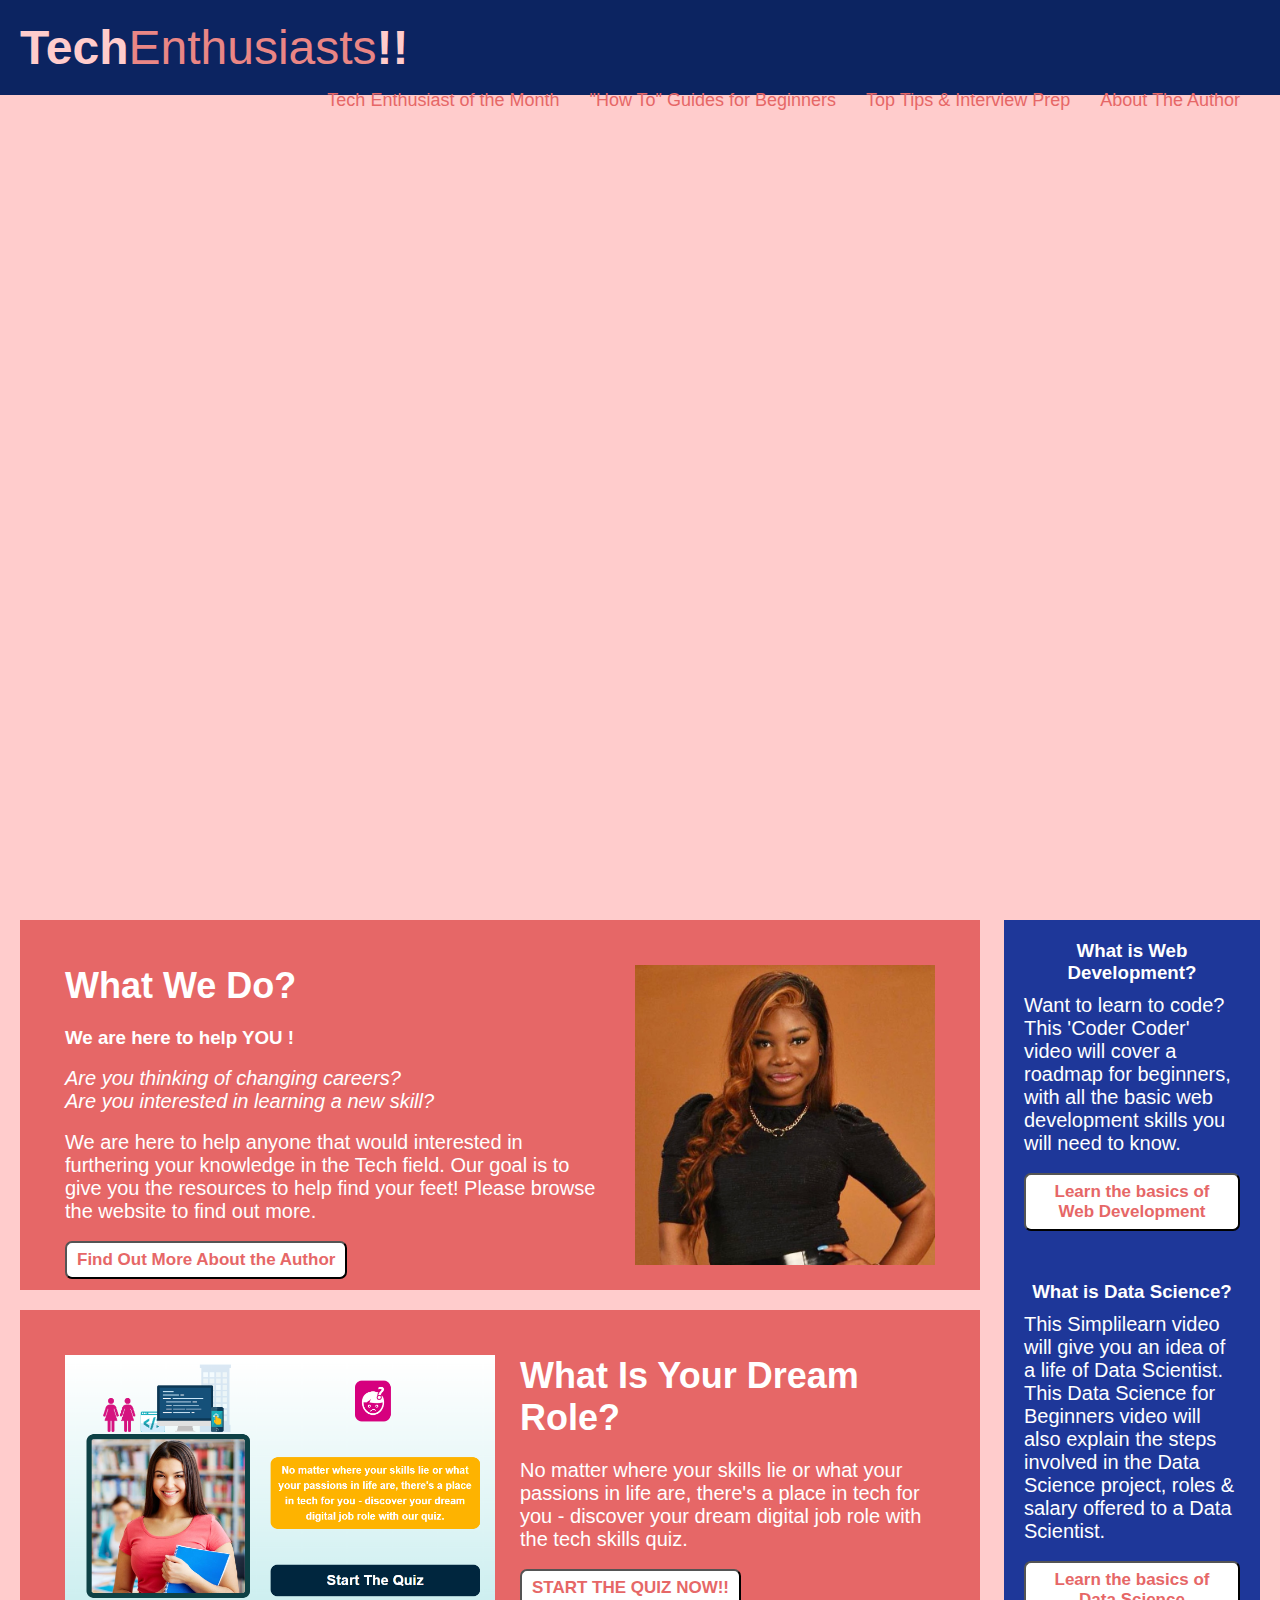
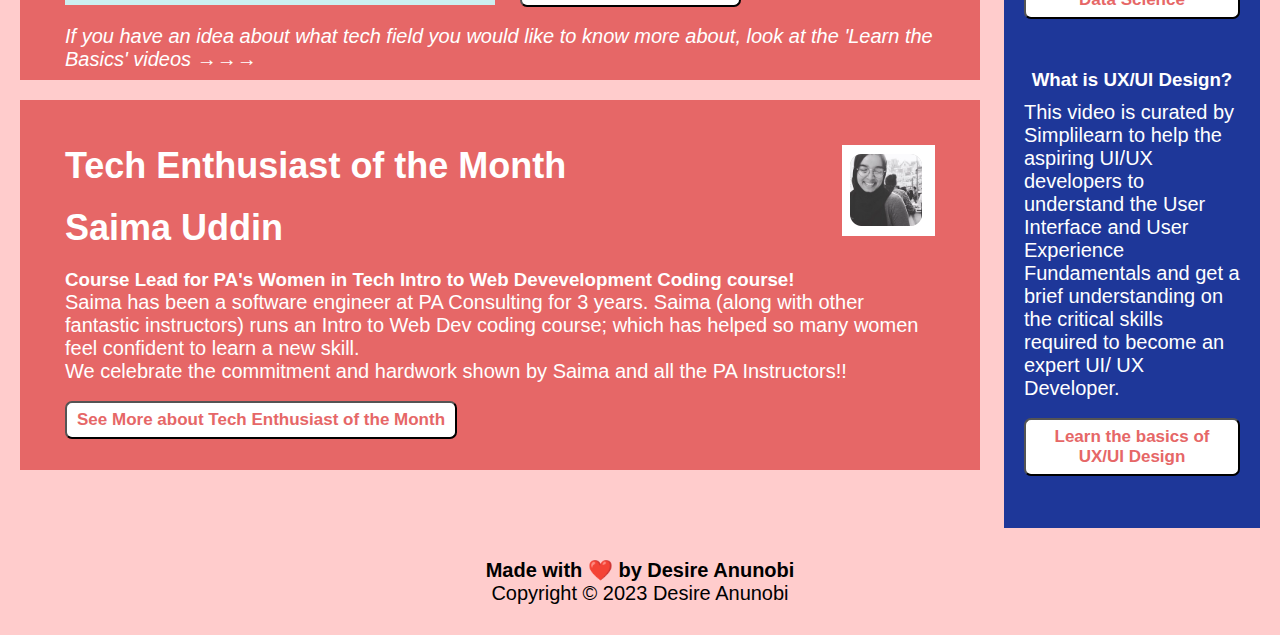
<file: index.html>
<!DOCTYPE html>
<html lang="en">
  <head>
    <meta charset="UTF-8" />
    <meta http-equiv="X-UA-Compatible" content="IE=edge" />
    <meta name="viewport" content="width=device-width, initial-scale=1.0" />
<!-- Add CSS stylesheet-->
    <link rel="stylesheet" href="./assets/styles/styles.css">
    <title>Desire's Tech Enthusiasts</title>
  </head>
  <body>
<!-- Add header-->
    <header>
       <h1>Tech<a href="./index.html"><span class="euth">Enthusiasts</span></a>!!</h1>
<!--. Add nav bar to go to relevant sections or areas of page-->
    <nav> 
        <ul class="ul">
            <li class="li">
                <a href="./TEOTM.html">Tech Enthusiast of the Month</a>
            </li>
            <li class="li">
                <a href="./howto.html">"How To" Guides for Beginners</a>
            </li>
            <li class="li">
                <a href="./toptips.html">Top Tips & Interview Prep</a>
            </li>
            <li class="li">
                <a href="./about.html">About The Author</a>
            </li>
        </ul>
    </nav>
    </header>
<!-- Add background image <element class="back"> -->
    <div class="back"></div> 
<!-- Add section as on styles.css the .content class contains the main bulk of web content <element class="content"> -->
    <main class="content">
<!-- Add sections. Create a header (not a title - use h2 (to match styles.css)). Add text. Add class to section to match styles.css. -->      
        <section class="content-section">
            <img src="./assets/images/IMG_2171.jpg" alt="Desire" class="float-right">
            <h2>What We Do?</h2>
            <h3><strong>We are here to help  YOU !</strong></h3>
            <br>
            <p><em>Are you thinking of changing careers?</em></p>
            <p><em>Are you interested in learning a new skill?</em></p>
            <br>
            <p>We are here to help anyone that would interested in furthering your knowledge in the Tech field. Our goal is to give you the resources to help find your feet! Please browse the website to find out more.</p>
            <br>
            <button class="button"><a href="./about.html"><strong>Find Out More About the Author</strong></a></button>
        </section>
        <section class="content-section">
            <img src="./assets/images/Capture1.PNG" alt="Quiz" class="float-left">
            <h2>What Is Your Dream Role?</h2>
            <p>No matter where your skills lie or what your passions in life are, there's a place in tech for you - discover your dream digital job role with the tech skills quiz.</p>
            <br>
            <button class="button"><a href="https://techskills.org/careers/quiz/"><strong>START THE QUIZ NOW!!</strong></a></button>
            <br>
            <br>
            <p><em>If you have an idea about what tech field you would like to know more about, look at the 'Learn the Basics' videos <strong>→→→</strong></em></p>
        </section>
        <section class="content-section">
            <img src="./assets/images/Capture2.PNG" alt="Saima" class="float-right">
            <h2>Tech Enthusiast of the Month</h2>
            <h2>Saima Uddin</h2>
            <h3>Course Lead for PA's Women in Tech Intro to Web Devevelopment Coding course!</h3>
            <p>Saima has been a software engineer at PA Consulting for 3 years. Saima (along with other fantastic instructors) runs an Intro to Web Dev coding course; which has helped so many women feel confident to learn a new skill. </p>
            <p>We celebrate the commitment and hardwork shown by Saima and all the PA Instructors!! </p>
            <br>
            <button class="button"><a href="./TEOTM.html"><strong>See More about Tech Enthusiast of the Month</strong></a></button>
        </section>
    </main>   
<!-- Add sectiion as on styles.css the .content class contains a section of web content <element class="benefits"> -->
    <aside class="benefits">
<!-- Add articles for the section. Create a header (not a title - use h3 (to match styles.css)). Add text. Add class to div to match styles.css. -->
        <article class="howtoguide">
            <h3>What is Web Development?</h3>
            <p>Want to learn to code? This 'Coder Coder' video will cover a roadmap for beginners, with all the basic web development skills you will need to know.</p>
            <br>
            <button class="button"><a href="https://www.youtube.com/watch?v=ysEN5RaKOlA"><strong> Learn the basics of Web Development</strong></a></button>
        </article>
        <article class="howtoguide">
            <br>
            <h3>What is Data Science?</h3>
            <p>This Simplilearn video will give you an idea of a life of Data Scientist. This Data Science for Beginners video will also explain the steps involved in the Data Science project, roles & salary offered to a Data Scientist.</p>
            <br>
            <button class="button"><a href="https://www.youtube.com/watch?v=X3paOmcrTjQ"><strong>Learn the basics of Data Science</strong></a></button>
        </article>
        <article class="howtoguide">
            <br>
            <h3>What is UX/UI Design?</h3>
            <p>This video is curated by Simplilearn to help the aspiring UI/UX developers to understand the User Interface and User Experience Fundamentals and get a brief understanding on the critical skills required to become an expert UI/ UX Developer.</p>
            <br>
            <button class="button"><a href="https://www.youtube.com/watch?v=55NvZjUZIO8"><strong>Learn the basics of UX/UI Design</strong></a></button>
        </article>
    </aside>

<!-- Add footer to the end of the code -->
    <footer class="footer">
        <h2>Made with ❤️️ by Desire Anunobi</h2>
        <p>Copyright © 2023 Desire Anunobi</p>
    </footer>
  </body>
</html>
</file>
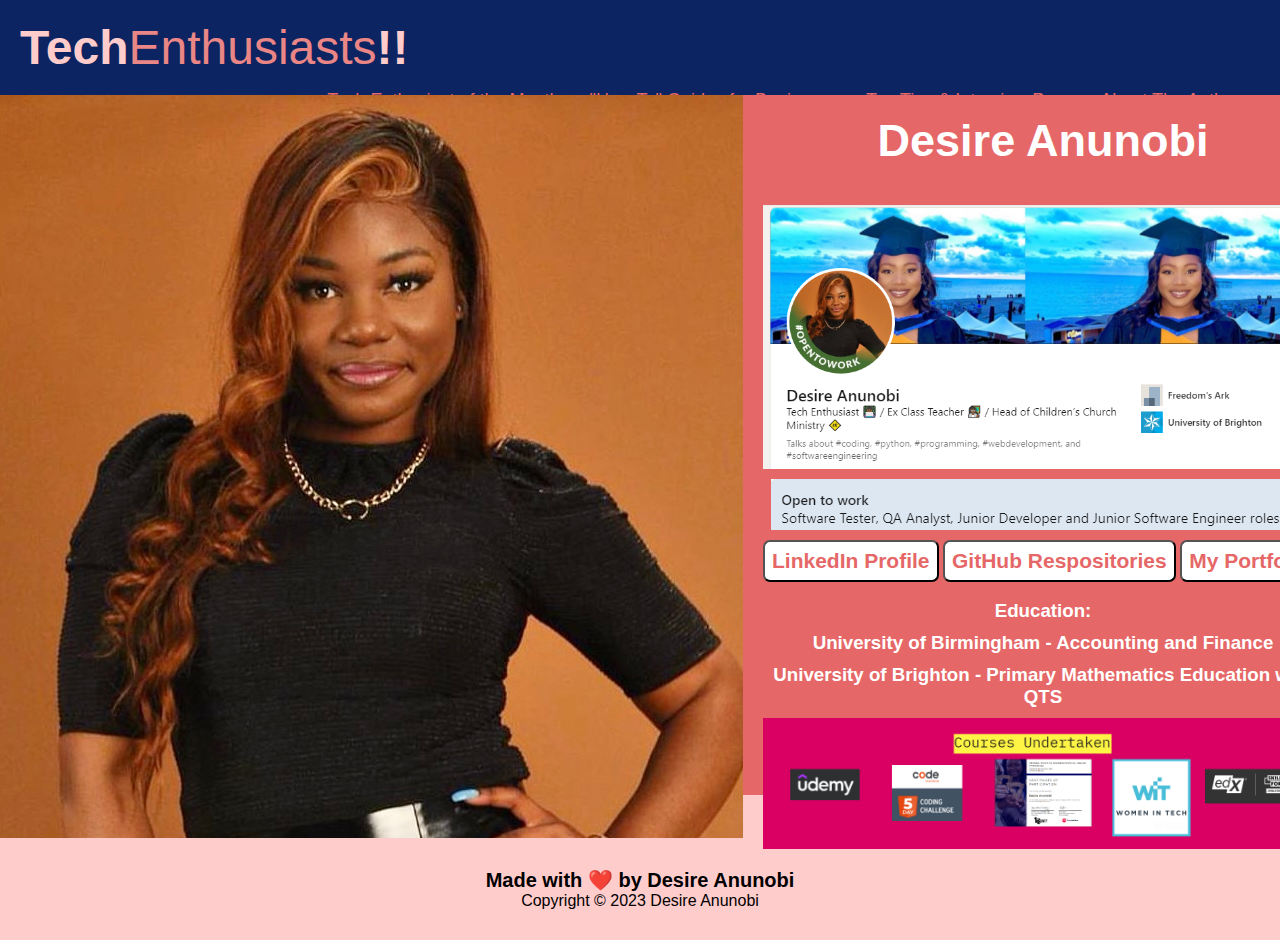
<file: about.html>
<!DOCTYPE html>
<html lang="en">
  <head>
    <meta charset="UTF-8" />
    <meta http-equiv="X-UA-Compatible" content="IE=edge" />
    <meta name="viewport" content="width=device-width, initial-scale=1.0" />
<!-- Add CSS stylesheet-->
    <link rel="stylesheet" href="./assets/styles/about.css">
    <title>Desire's Tech Enthusiasts</title>
  </head>
  <body>
<!-- Add header-->
    <header>
       <h1>Tech<a href="./index.html"><span class="euth">Enthusiasts</span></a>!!</h1>
<!--. Add nav bar to go to relevant sections or areas of page-->
    <nav> 
        <ul class="ul">
            <li class="li">
                <a href="./TEOTM.html">Tech Enthusiast of the Month</a>
            </li>
            <li class="li1">
                <a href="./howto.html">"How To" Guides for Beginners</a>
            </li>
            <li class="li2">
                <a href="./toptips.html">Top Tips & Interview Prep</a>
            </li>
            <li class="li3">
                <a href="./about.html">About The Author</a>
            </li>
        </ul>
    </nav>
    </header>
<!-- Add background image <element class="back"> -->
    <div class="flex-container">
        <img src="./assets/images/IMG_2171.jpg"/>

        <aside class="profile">
        <!-- Add articles for the section. Create a header (not a title - use h3 (to match styles.css)). Add text. Add class to div to match styles.css. -->
                <article class="about">
                    <h2>Desire Anunobi</h2>
                    <br>
                    <img src="./assets/images/Capture5.PNG" alt="LinkedIn" >
                    <img src="./assets/images/Capture6.PNG" alt="Open to Work" >
                    <button class="button"><a href="https://www.linkedin.com/in/desire-anunobi-20020797/"><strong>LinkedIn Profile</strong></a></button>
                    <button class="button"><a href="https://github.com/DesireAnunobi"><strong>GitHub Respositories</strong></a></button>
                    <button class="button"><a href="https://desireanunobi.github.io/desires-portfolio/"><strong>My Portfolio</strong></a></button>
                    <br><br>
                    <h3><strong>Education:</strong></h3>
                    <h3>University of Birmingham - Accounting and Finance</h3>
                    <h3>University of Brighton - Primary Mathematics Education with QTS</h3>
                    <img src="./assets/images/Capture8.PNG" alt="Courses" >
                </article>
        </aside>
    </div>

    <!-- Add footer to the end of the code -->
    <footer class="footer">
        <h2>Made with ❤️️ by Desire Anunobi</h2>
        <p>Copyright © 2023 Desire Anunobi</p>
    </footer>
  </body>
</html>
</file>
<file: assets/styles/styles.css>
/* Main Body Layout*/
* {
    box-sizing: border-box;
    padding: 0;
    margin: 0;
}

body {
    background-color: #ffcccc;
}

a {
    color: #e66767;
    text-decoration: solid;
    font-weight: 400;
}

p {
    font-size: 20px;
}

/* Header */
header {
    padding: 20px;
    font-family: 'Trebuchet MS', 'Lucida Sans Unicode', 'Lucida Grande', 'Lucida Sans', Arial, sans-serif;
    background-color: #0c2461;
    color: #ffcccc;
}

header h1 {
    display: inline-block;
    font-size: 48px;
}

header h1 .euth {
    color: #ea8685;
}

/* Navigation Bar */
header nav {
    padding-top: 15px;
    margin-right: 20px;
    float: right;
    font-family: 'Gill Sans', 'Gill Sans MT', Calibri, 'Trebuchet MS', sans-serif;
    font-size: 18px;
}

header nav ul {
    list-style-type: none;
}

header nav ul li {
    display: inline-block;
    margin-left: 25px;
}

/* Background Image */
.back {
    height: 800px;
    width: 100%;
    margin-bottom: 25px;
    background-image: url("https://peopleofcolorintech.com/wp-content/uploads/2023/03/home-hero-image.png");
    background-size: cover;
    background-position: center;
}

/* Images in Main Content*/
.float-left {
    float: left;
    margin-right: 25px;
}

.float-right {
    float: right;
    margin-left: 25px;
}

/* Main Section */
.content {
    width: 75%;
    display: inline-block;
    margin-left: 20px;
}

.content-section {
    margin-bottom: 20px;
    padding: 45px;
    height: 370px;
    font-family: 'Gill Sans', 'Gill Sans MT', Calibri, 'Trebuchet MS', sans-serif;
    background-color: #e66767;
    color: #ffffff;
}

.content-section img {
    max-height: 300px;
    max-width: 430px;
}

.content-section h2 {
    margin-bottom: 20px;
    font-size: 36px;
}

/* Aside Section */
.benefits {
    margin-right: 20px;
    padding: 20px;
    clear: both;
    float: right;
    width: 20%;
    height: 100%;
    font-family: 'Gill Sans', 'Gill Sans MT', Calibri, 'Trebuchet MS', sans-serif;
    background-color: #1e3799;
}

.howtoguide {
    margin-bottom: 32px;
    color: #ffffff;
}

.howtoguide h3 {
    margin-bottom: 10px;
    text-align: center;
}

.howtoguide img {
    display: block;
    margin: 10px auto;
    max-width: 150px;
}

.button {
    border-radius: 7px;
    background-color: #ffffff;
    text-align: center;
    padding: 7px 10px 7px 10px;
    cursor:grab;
    font-size: 17px;
    font-weight: 400;
    font-family:'Gill Sans', 'Gill Sans MT', Calibri, 'Trebuchet MS', sans-serif
}

/* Footer */
.footer {
    padding: 30px;
    clear: both;
    font-family: 'Trebuchet MS', 'Lucida Sans Unicode', 'Lucida Grande', 'Lucida Sans', Arial, sans-serif;
    text-align: center;
}

.footer h2 {
    font-size: 20px;
}
</file>
<file: assets/styles/about.css>
/* Main Body Layout*/
* {
    box-sizing: border-box;
    padding: 0;
    margin: 0;
}

body {
    background-color: #ffcccc;
}

a {
    color: #e66767;
    text-decoration: solid;
    font-weight: 400;
}

p {
    font-size: 16px;
}

/* Header */
header {
    padding: 20px;
    font-family: 'Trebuchet MS', 'Lucida Sans Unicode', 'Lucida Grande', 'Lucida Sans', Arial, sans-serif;
    background-color: #0c2461;
    color: #ffcccc;
}

header h1 {
    display: inline-block;
    font-size: 48px;
}

header h1 .euth {
    color: #ea8685;
}

/* Navigation Bar */
header nav {
    padding-top: 15px;
    margin-right: 20px;
    float: right;
    font-family: 'Gill Sans', 'Gill Sans MT', Calibri, 'Trebuchet MS', sans-serif;
    font-size: 18px;
}

header nav ul {
    list-style-type: none;
}

header nav ul li {
    display: inline-block;
    margin-left: 25px;
}


/* Background Image */
.back {
    height: 600px;
    width: 65%;
    margin-bottom: 25px;
    background-image: url("../images/IMG_2171.jpg");
    background-size: cover;
    background-position: center;
}

/* Main Content */
.flex-container {
    display: flex;
    justify-content: space-between;
}

.profile {
    margin-right: 20px;
    padding: 20px;
    clear: both;
    display: flex;
    flex-direction: column;
    justify-content: space-between;
    height: 700px;
    font-family: 'Gill Sans', 'Gill Sans MT', Calibri, 'Trebuchet MS', sans-serif;
    background-color: #e66767;
}

.about {
    margin-bottom: 32px;
    color: #ffffff;
}

.about h3 {
    margin-bottom: 10px;
    text-align: center;
}
.about h2 {
    margin-bottom: 10px;
    text-align: center;
    font-size: 45px;
}

.about img {
    display: block;
    margin: 10px auto;
    max-width: 560px;
}

.button {
    border-radius: 7px;
    background-color: #ffffff;
    text-align: center;
    cursor:grab;
    padding: 7px;
    font-size: 21px;
    font-weight: 200;
    font-family:'Gill Sans', 'Gill Sans MT', Calibri, 'Trebuchet MS', sans-serif
}

/* Footer */
.footer {
    padding: 30px;
    clear: both;
    font-family: 'Trebuchet MS', 'Lucida Sans Unicode', 'Lucida Grande', 'Lucida Sans', Arial, sans-serif;
    text-align: center;
}

.footer h2 {
    font-size: 20px;
}
</file>
